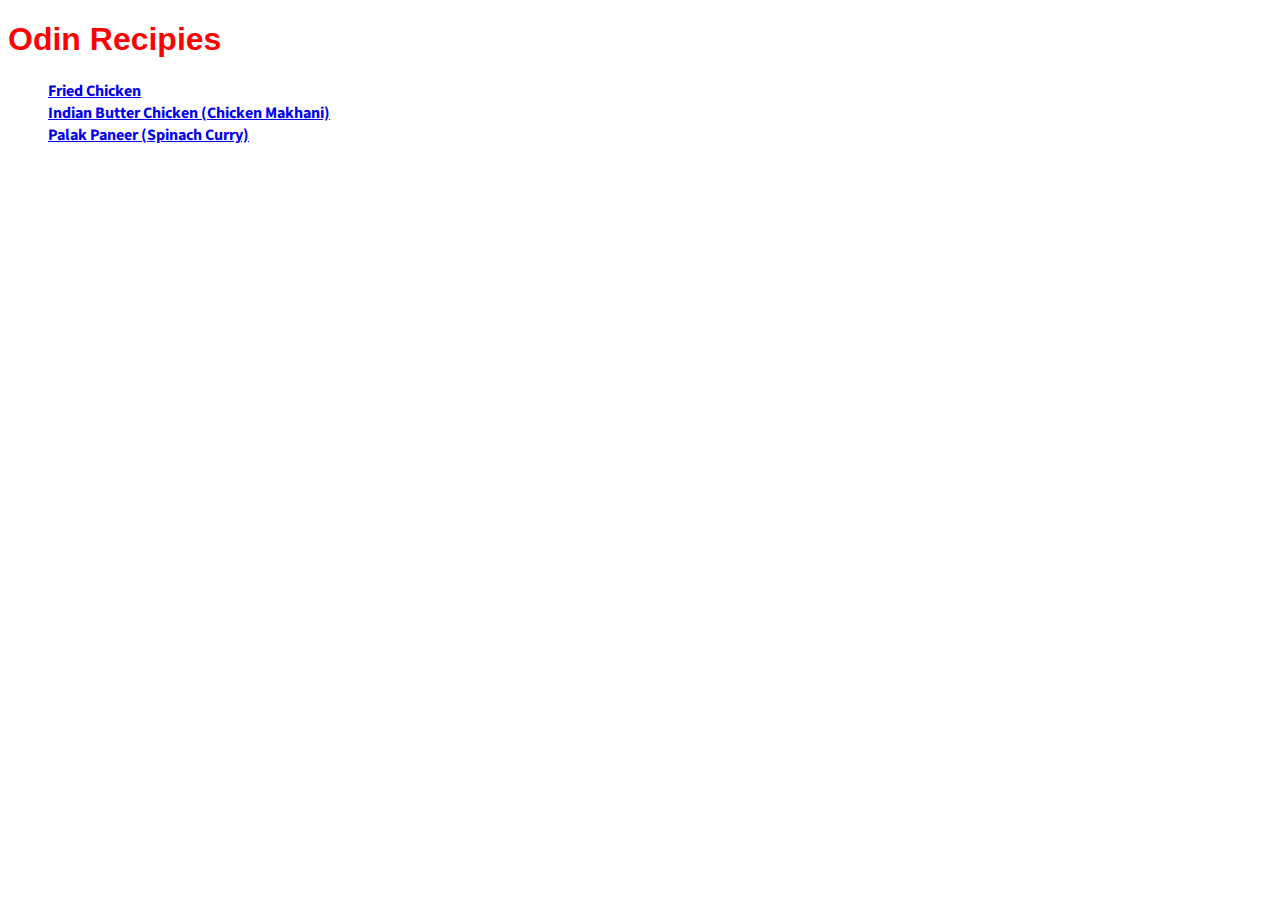
<file: index.html>
<!DOCTYPE html>
<html lang="en">
<head>
    <meta charset="UTF-8">
    <meta http-equiv="X-UA-Compatible" content="IE=edge">
    <meta name="viewport" content="width=device-width, initial-scale=1.0">
    <link rel="stylesheet" href="styles.css">
    <title>Document</title>
</head>
<body>
    <h1>Odin Recipies</h1>
        <ul>
            <strong>
            <a href="recipies/Fried-Chicken.html">Fried Chicken</a>
            <br>
            <a href="recipies/Indian-Butter-Chicken.html">Indian Butter Chicken (Chicken Makhani)</a>
            <br>
            <a href ="recipies/Palak-Paneer.html">Palak Paneer (Spinach Curry)</a>
            </strong>
        </ul>
</body>
</html>
</file>
<file: styles.css>
@import url('https://fonts.googleapis.com/css2?family=Source+Sans+Pro:wght@200&display=swap');

body {
    color: red;
}

h1 {
    font-family: 'Trebuchet MS', sans-serif;
}

a {
    font-family: 'Source Sans Pro', sans-serif;
}
</file>
